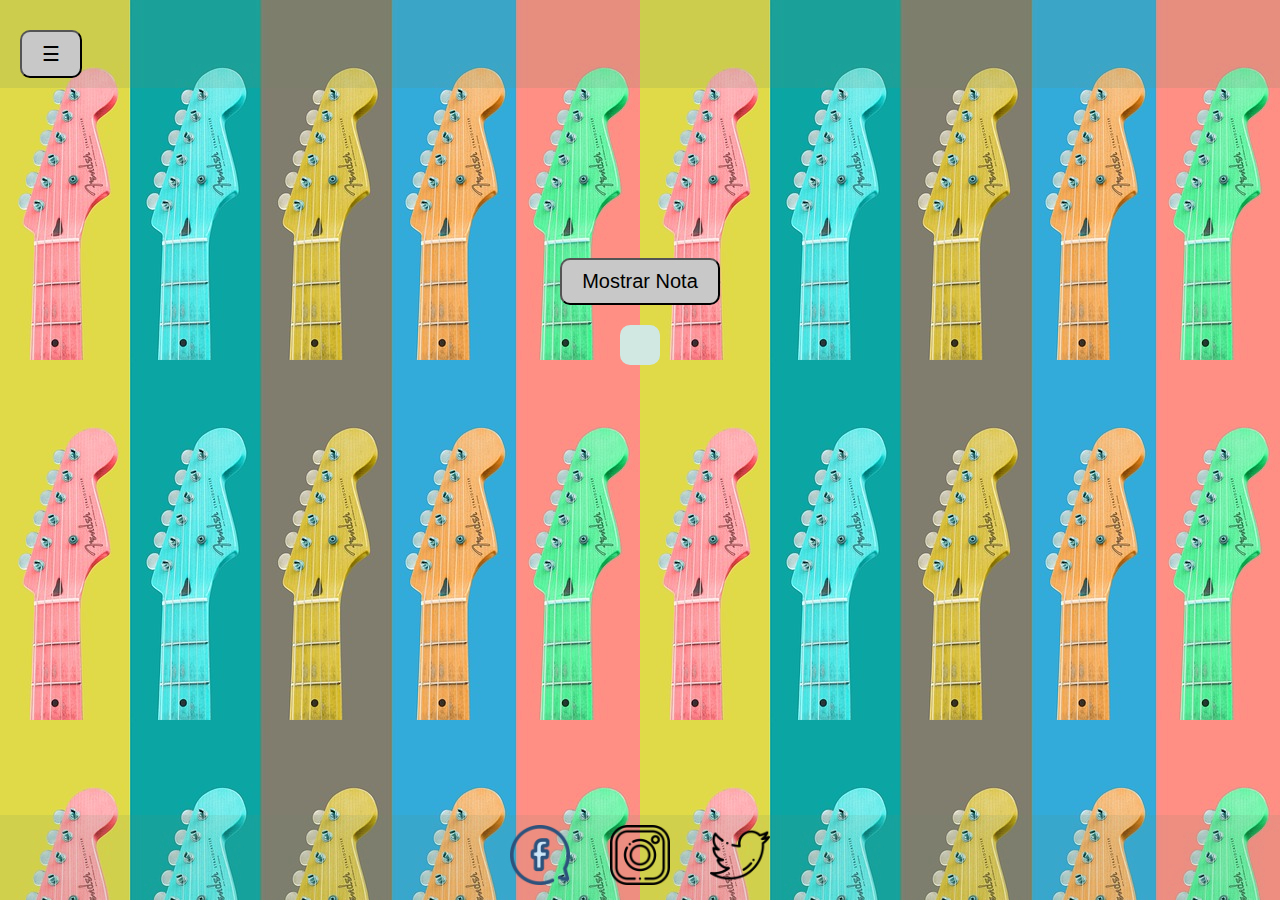
<file: Guitar/index.html>
<!DOCTYPE html>
<html lang="en">
<head>
  <meta charset="UTF-8">
  <meta http-equiv="X-UA-Compatible" content="IE=edge">
  <title>Document</title>
  <link rel="stylesheet" href="style.css">
</head>
<body>
  <div class="div-imagen-fondo">
  </div>
  <div class="header">
    <div class="hamburger-menu">
      <button id="hamburgerButton">&#9776;</button>
    </div>
    <div class="nav-links">
      <a href="#">Blog</a>
      <a href="#">Galerías</a>
      <a href="#">Notas</a>
    </div>
  </div>
  <div class="container">
    <button id="showNoteButton">Mostrar Nota</button>
    <div id="noteContainer" class="note"></div>
  </div>
  <div class="footer">
    <a href="#">
      <img class="img-icon" src="message.png" alt="icono de mensaje">
    </a>
    <a href="#">
      <img class="img-icon" src="instagram.png" alt="icono de instagram">
    </a>
    <a href="#">
      <img class="img-icon" src="twitter.png" alt="icono de twitter">
    </a>
  </div>
  <script src="gutar.js"></script>
</body>
</html>
</file>
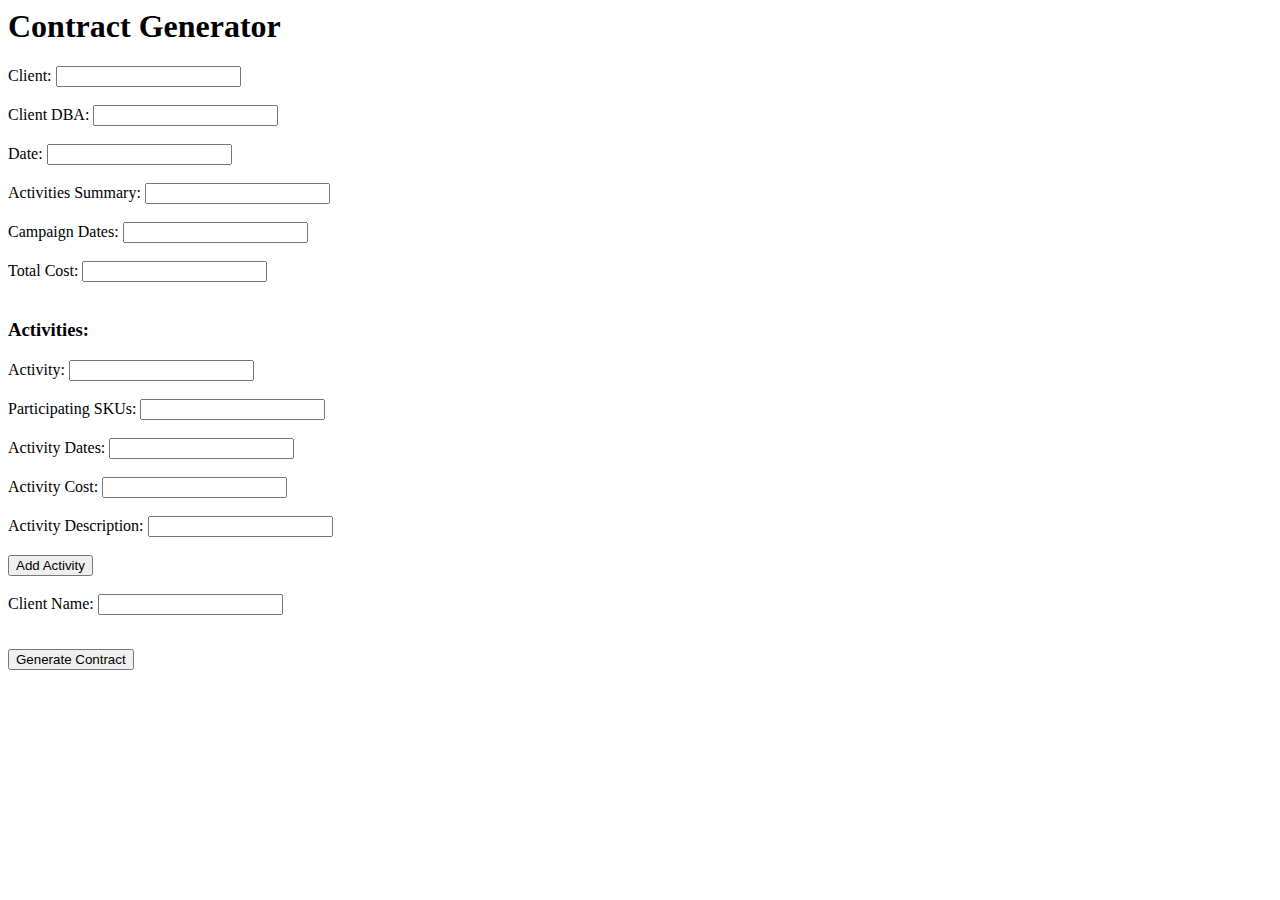
<file: Guitar/test5.html>
<html>
  <head>
    <script>
      function generateContract() {
        var client = document.getElementById("client").value;
        var clientDBA = document.getElementById("clientDBA").value;
        var date = document.getElementById("date").value;
        var activitiesSummary = document.getElementById("activitiesSummary").value;
        var campaignDates = document.getElementById("campaignDates").value;
        var totalCost = document.getElementById("totalCost").value;
        var activities = document.getElementsByClassName("activity");
        var participatingSKUs = document.getElementsByClassName("participatingSKUs");
        var activityDates = document.getElementsByClassName("activityDates");
        var activityCosts = document.getElementsByClassName("activityCost");
        var activityDescriptions = document.getElementsByClassName("activityDescription");
        var clientName = document.getElementById("clientName").value;

        var contract =
"<b>This Statement of Work (this 'SOW')</b><br>" +
"is being entered into between Flaviar, Inc. (the 'Service Provider' or “Flaviar”) having its principal place of business at 244 Fifth Avenue, Suite F247, New York, NY 10001 and " +
client +
" (the “Client” or “" +
clientDBA +
"”),<br><br>" +
"describes the provision of certain services on the terms and conditions described below entered into between the parties as of " +
date +
".<br><br>" +
"<b>Scope of Work:</b><br>" +
"<ul>" +
"<li><b>Activities:</b> " + activitiesSummary + "</li>" +
"<li><b>Dates:</b> " + campaignDates + "</li>" +
"<li><b>Cost:</b> Total cost is " + totalCost + "</li>" +
"<li><b>Deliverables:</b> Flaviar commits to providing the following activations as part of the campaign" +
"<ul>";

for (var i = 0; i < activities.length; i++) {
  contract += "<li><b>Activity:</b> " + activities[i].value + "</li>" +
              "<li><b>Participating brand/SKUs:</b> " + participatingSKUs[i].value + "</li>" +
              "<li><b>Timing:</b> " + activityDates[i].value + "</li>" +
              "<li><b>Cost:</b> " + activityCosts[i].value + "</li>" +
              "<li><b>Deliverables:</b> " + activityDescriptions[i].value + "</li>";
}

contract += "</ul>" +
"</li>" +
"</ul>" +
"<b>Payment:</b><br>" +
"The estimated overall cost of the campaign is " + totalCost + ". Payment is required 30 days after the issue of the invoice date. <br><br>" +
"IN WITNESS WHEREOF, the parties have executed this SOW through theirauthorized representatives as of the date first set forth above.<br><br>" +
"<b>Service Provider:</b><br>" +
"Flaviar, Inc.<br><br>" +
"<b>Client:</b><br>" +
clientName + "<br><br>" +
"<b>Authorized Signature:</b><br>" +
"<br><br>" +
"<b>Printed Name:</b><br>" +
"<br><br>";

document.getElementById("contract").innerHTML = contract;
}
</script>

  </head>
  <body>
    <h1> Contract Generator</h1>
    <form>
      <label for="client">Client:</label>
      <input type="text" id="client" name="client" required>
      <br><br>
      <label for="clientDBA">Client DBA:</label>
      <input type="text" id="clientDBA" name="clientDBA" required>
      <br><br>
      <label for="date">Date:</label>
      <input type="text" id="date" name="date" required>
      <br><br>
      <label for="activitiesSummary">Activities Summary:</label>
      <input type="text" id="activitiesSummary" name="activitiesSummary" required>
      <br><br>
      <label for="campaignDates">Campaign Dates:</label>
      <input type="text" id="campaignDates" name="campaignDates" required>
      <br><br>
      <label for="totalCost">Total Cost:</label>
      <input type="text" id="totalCost" name="totalCost" required>
      <br><br>
      <h3>Activities:</h3>
      <div class="activityContainer">
        <div>
          <label for="activity">Activity:</label>
          <input type="text" class="activity" name="activity" required>
          <br><br>
          <label for="participatingSKUs">Participating SKUs:</label>
          <input type="text" class="participatingSKUs" name="participatingSKUs" required>
          <br><br>
          <label for="activityDates">Activity Dates:</label>
          <input type="text" class="activityDates" name="activityDates" required>
          <br><br>
          <label for="activityCost">Activity Cost:</label>
          <input type="text" class="activityCost" name="activityCost" required>
          <br><br>
          <label for="activityDescription">Activity Description:</label>
          <input type="text" class="activityDescription" name="activityDescription" required>
          <br><br>
        </div>
      </div>
      <button onclick="addActivity()">Add Activity</button>
      <br><br>
      <label for="clientName">Client Name:</label>
      <input type="text" id="clientName" name="clientName" required>
      <br><br>
    </form>
    <button onclick="generateContract()">Generate Contract</button>
    <br><br>
	<div id="contract"></div>
  </body>
</html>
</file>
<file: Guitar/style.css>
*{
    box-sizing: border-box;
    margin: 0
    ;
}html{
    font-size: 62.5%;
    font-family: 'Franklin Gothic Medium', 'Arial Narrow', Arial, sans-serif;
}

body{
    background-image: url(guitars-2912447_640.jpeg);
}

   

.container {
    display: flex;
    flex-direction: column;
    align-items: center;
    margin-top: 150px;
  }

  .note {
    font-size: 48px;
    font-weight: bold;
    margin-top: 20px;
    background-color: #D1E8E2;
    padding: 20px;
    border-radius: 10px;
  }

 button {
    background-color: #C8C8C8;
    padding: 10px 20px;
    border-radius: 10px;
    font-size: 20px;
    margin-top: 20px;
  }
  
  .header {
    background-color: #6e8e682a;
    color: white;    
    display: flex;
    justify-content: space-between;
    align-items: center;
    padding: 10px 20px;
    font-size: 20px;
    position: relative;
  }
  .menu-heade{
    display: none;
}


  .header a {
    color: white;
    text-decoration: none;
    margin-right: 20px;
  }

  .nav-links {    
    display: flex;
    position: absolute;        
    top: 100%;
    left: 0;
    flex-direction: column;
    padding: 40px;
    background-color:  #090c08af;    
    height: 0;
    opacity: 0;
    overflow: hidden;
    transition: height 0.5s, opacity 0.5s;
  }

  .nav-links a{
    padding: 40px;
    color: white;
    font-weight: bold;
    font-size: 2.5rem;
  }

  .show-nav-links {
    height: auto;
    opacity: 1;
  }

  .footer {
    background-color:  #6e8e681f;
    color: white;
    display: flex;
    justify-content: center;
    align-items: center;
    padding: 10px 0;
    font-size: 20px;
    position: absolute;
    bottom: 0;
    width: 100%;
  }

  .footer a {
    color: rgb(22, 21, 21);
    text-decoration: none;
    margin: 0 20px;
    font-weight: bold;
  }
 #hamburgerButton:hover{
    cursor: pointer;
    background-color: rgba(22, 17, 17, 0.367);
    color: white;
 }

 .img-icon{
  width: 60px;
  
 }

@media (max-width: 375px) {
        .header {
          flex-direction: column;
          align-items: center;
        }
      

        .hamburger-menu {
          display: block;
        }
        
        
      }
</file>
